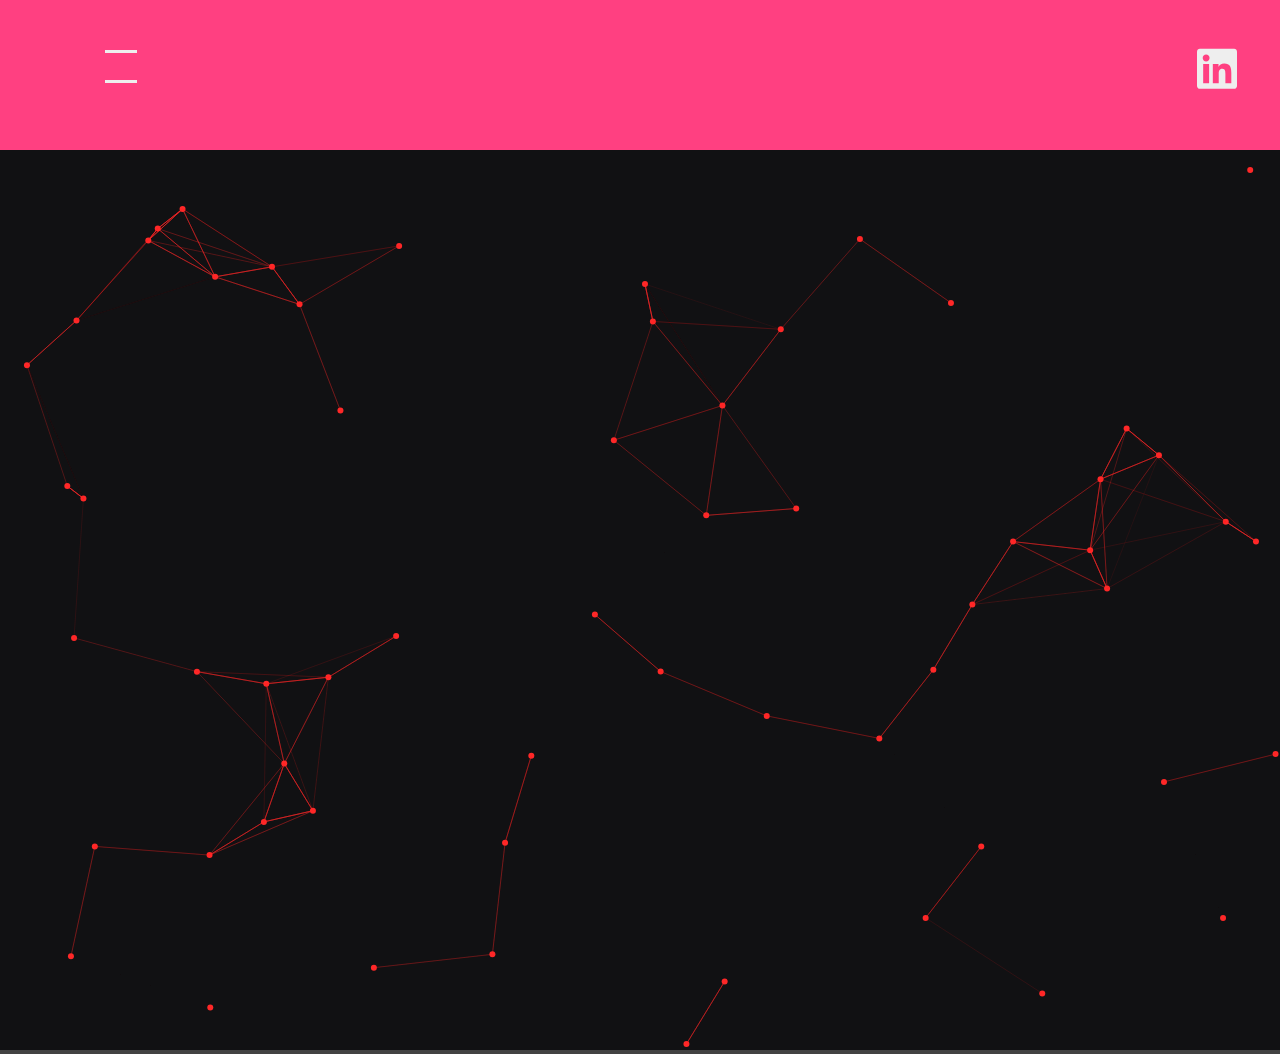
<file: index.html>
<!DOCTYPE html>
<html lang="en">
<head>
    <meta charset="UTF-8">
    <meta name="viewport" content="width=device-width">
    <link rel="stylesheet" type="text/css" href="//fonts.googleapis.com/css?family=Comfortaa" />
    <link rel="stylesheet" type="text/css" href="main.css"/>
    <link href="https://fonts.googleapis.com/css2?family=PT+Sans&display=swap" rel="stylesheet">
    <link rel="stylesheet" href="https://stackpath.bootstrapcdn.com/font-awesome/4.7.0/css/font-awesome.min.css"
          integrity="sha384-wvfXpqpZZVQGK6TAh5PVlGOfQNHSoD2xbE+QkPxCAFlNEevoEH3Sl0sibVcOQVnN" crossorigin="anonymous">
    <title>CV</title>

</head>
<body>
<div class="app-main-container">
    <div class="app-header">

        <div class="app-burger-menu">
            <a href="#" class="app-burger-menu-clicker">
                <span></span>
            </a>
            <nav class="app-burger-menu-nav">
                <a class="app-burger-menu-navlink" href="home">Skills</a>
                <hr class="app-burger-menu-line">
                <a class="app-burger-menu-navlink" href="#">Projects</a>
                <hr class="app-burger-menu-line">
                <a class="app-burger-menu-navlink" href="#">About me</a>
                <hr class="app-burger-menu-line">
            </nav>
        </div>
        <div class="app-header-svg-groups">
            <ul class="app-svg-groups">
                <li class="app-svg-groups-el">
                    <a class="app-svg-groups-el-link" href="#">
                        <svg width="40px" aria-hidden="true" focusable="false" data-prefix="fab" data-icon="linkedin"
                             class="svg-inline--fa fa-linkedin fa-w-14" role="img" xmlns="http://www.w3.org/2000/svg"
                             viewBox="0 0 448 512">
                            <path fill="#EEEEEE"
                                  d="M416 32H31.9C14.3 32 0 46.5 0 64.3v383.4C0 465.5 14.3 480 31.9 480H416c17.6 0 32-14.5 32-32.3V64.3c0-17.8-14.4-32.3-32-32.3zM135.4 416H69V202.2h66.5V416zm-33.2-243c-21.3 0-38.5-17.3-38.5-38.5S80.9 96 102.2 96c21.2 0 38.5 17.3 38.5 38.5 0 21.3-17.2 38.5-38.5 38.5zm282.1 243h-66.4V312c0-24.8-.5-56.7-34.5-56.7-34.6 0-39.9 27-39.9 54.9V416h-66.4V202.2h63.7v29.2h.9c8.9-16.8 30.6-34.5 62.9-34.5 67.2 0 79.7 44.3 79.7 101.9V416z"></path>
                        </svg>
                        <span class="app-svg-groups-el-line"></span>
                        <span class="app-svg-groups-el-line"></span>
                        <span class="app-svg-groups-el-line"></span>
                        <span class="app-svg-groups-el-line"></span>
                    </a>
                </li>

                <li class="app-svg-groups-el">
                    <a class="app-svg-groups-el-link" href="#">
                        <svg width="40px" aria-hidden="true" focusable="false" data-prefix="fab"
                             data-icon="telegram-plane"
                             class="svg-inline--fa fa-telegram-plane fa-w-14" role="img"
                             xmlns="http://www.w3.org/2000/svg" viewBox="0 0 448 512">
                            <path fill="#EEEEEE"
                                  d="M446.7 98.6l-67.6 318.8c-5.1 22.5-18.4 28.1-37.3 17.5l-103-75.9-49.7 47.8c-5.5 5.5-10.1 10.1-20.7 10.1l7.4-104.9 190.9-172.5c8.3-7.4-1.8-11.5-12.9-4.1L117.8 284 16.2 252.2c-22.1-6.9-22.5-22.1 4.6-32.7L418.2 66.4c18.4-6.9 34.5 4.1 28.5 32.2z"></path>
                        </svg>
                        <span class="app-svg-groups-el-line"></span>
                        <span class="app-svg-groups-el-line"></span>
                        <span class="app-svg-groups-el-line"></span>
                        <span class="app-svg-groups-el-line"></span>
                    </a>
                </li>
                <li class="app-svg-groups-el">
                    <a class="app-svg-groups-el-link" href="#">
                        <svg width="40px" aria-hidden="true" focusable="false" data-prefix="fas" data-icon="envelope"
                             class="svg-inline--fa fa-envelope fa-w-16" role="img" xmlns="http://www.w3.org/2000/svg"
                             viewBox="0 0 512 512">
                            <path fill="#EEEEEE"
                                  d="M502.3 190.8c3.9-3.1 9.7-.2 9.7 4.7V400c0 26.5-21.5 48-48 48H48c-26.5 0-48-21.5-48-48V195.6c0-5 5.7-7.8 9.7-4.7 22.4 17.4 52.1 39.5 154.1 113.6 21.1 15.4 56.7 47.8 92.2 47.6 35.7.3 72-32.8 92.3-47.6 102-74.1 131.6-96.3 154-113.7zM256 320c23.2.4 56.6-29.2 73.4-41.4 132.7-96.3 142.8-104.7 173.4-128.7 5.8-4.5 9.2-11.5 9.2-18.9v-19c0-26.5-21.5-48-48-48H48C21.5 64 0 85.5 0 112v19c0 7.4 3.4 14.3 9.2 18.9 30.6 23.9 40.7 32.4 173.4 128.7 16.8 12.2 50.2 41.8 73.4 41.4z"></path>
                        </svg>
                        <span class="app-svg-groups-el-line"></span>
                        <span class="app-svg-groups-el-line"></span>
                        <span class="app-svg-groups-el-line"></span>
                        <span class="app-svg-groups-el-line"></span>

                    </a>
                </li>

            </ul>
        </div>
    </div>
    <div class="app-body-container"></div>
</div>

<script src="https://ajax.googleapis.com/ajax/libs/jquery/2.2.0/jquery.min.js"></script>
<script src="index.js"></script>
</body>
</html>
</file>
<file: main.css>
body {
  padding: 0;
  margin: 0;
  overflow-x: hidden;
}
body::-webkit-scrollbar-track {
  background: #616161;
}
body::-webkit-scrollbar-thumb {
  background: #9E9E9E;
}
::-webkit-scrollbar {
  width: 6px;
}
.app-main-container {
  width: 1920px;
  background: #424242;
}
.app-header {
  width: 100%;
  height: 150px;
  background: #FF4081;
  position: relative;
}
.app-header-svg-groups {
  position: absolute;
  top: 10%;
  right: 25%;
  width: 15%;
  height: 25%;
}
.app-svg-groups {
  display: inline-flex;
  justify-content: center;
  align-items: center;
}
.app-svg-groups-el {
  list-style: none;
  margin-left: 10%;
}
.app-svg-groups-el-line {
  position: absolute;
  transform: 0.3s;
}
.app-svg-groups-el-link {
  display: block;
  position: relative;
  width: 100%;
  height: 10%;
  line-height: 100%;
  font-size: 100%;
  text-decoration: none;
  color: #262626;
  transition: 0.3s;
}
.app-burger-menu {
  position: absolute;
  top: 30%;
  left: 5%;
}
.app-burger-menu-navlink span:after {
  display: inline-block;
  width: 2%;
  height: 15%;
  background-color: black;
  transform: rotate(250deg);
  margin-top: 15%;
}
.app-burger-menu-navlink span {
  display: inline-block;
  width: 2%;
  height: 15%;
  background-color: black;
  transform: rotate(300deg);
}
.app-burger-menu-navlink span:before,
.app-burger-menu-navlink span:after {
  content: "";
  display: block;
  transition: 0.3s;
}
.app-burger-menu-nav:before {
  content: "";
  height: 0;
  width: 0;
  position: absolute;
  margin-left: 10%;
  margin-top: -7%;
  border-bottom: 10px solid #EEEEEE;
  border-left: 8px solid transparent;
  border-right: 8px solid transparent;
}
.app-burger-menu-nav {
  transition: 0.3s;
  transform-origin: top center;
  transform: scaleY(0) translateY(20%);
  opacity: 0;
  background: #EEEEEE;
  box-shadow: 0px 4px 50px rgba(0, 0, 0, 0.25);
  border-radius: 10%;
  width: 100%;
  height: 100%;
  padding-top: 2%;
  padding-bottom: 10%;
}
.app-burger-menu-nav-active {
  opacity: 1;
  transform: scaleY(1) translateY(0%);
}
.app-burger-menu-navlink {
  display: block;
  text-decoration: none;
  font-family: Comfortaa;
  font-style: normal;
  font-weight: normal;
  font-size: 18px;
  line-height: 20px;
  letter-spacing: 0.07em;
  color: #424242;
  margin-left: 13px;
  margin-top: 8px;
  margin-bottom: 4px;
}
.app-burger-menu-clicker {
  display: block;
  border-radius: 50%;
  width: 50px;
  height: 50px;
  position: relative;
}
.app-burger-menu-clicker span,
.app-burger-menu-clicker span::before,
.app-burger-menu-clicker span::after {
  position: absolute;
  top: 50%;
  margin-top: -6%;
  left: 55%;
  margin-left: -45%;
  width: 80%;
  height: 3px;
  background: #EEEEEE;
}
.app-burger-menu-clicker span::before,
.app-burger-menu-clicker span::after {
  content: "";
  display: block;
  transition: 0.5s;
}
.app-burger-menu-clicker span::before {
  transform: translateY(-15px);
}
.app-burger-menu-clicker span::after {
  transform: translateY(15px);
}
.app-burger-menu-clicker span {
  height: 0;
}
.app-burger-menu-clicker-active span:before {
  transform: rotate(45deg);
}
.app-burger-menu-clicker-active span:after {
  transform: rotate(-45deg);
}
.app-burger-menu .line {
  border: 2px solid #EEEEEE;
  padding: 0;
  margin-top: 10px;
}
svg {
  margin: 15px;
}
ul li span:nth-child(2),
ul li span:nth-child(4) {
  width: 10%;
  height: 100%;
  background: #EEEEEE;
}
ul li span:nth-child(2) {
  top: 0;
  left: 0;
  transform: scale(0);
  transform-origin: top;
  transition: transform 0.3s;
}
ul li a:hover span:nth-child(2) {
  transform: scale(1);
  transform-origin: bottom;
  transition: transform 0.3s;
}
ul li span:nth-child(4) {
  top: 0;
  right: 0;
  transform: scale(0);
  transform-origin: bottom;
  transition: transform 0.3s;
}
ul li a:hover span:nth-child(4) {
  transform: scale(1);
  transform-origin: top;
  transition: transform 0.3s;
}
@media (max-width: 1300px) {
}
@media (max-width: 1200px) {
  .app-main-container {
    width: 1300px;
  }
}
@media (min-width: 992px) and (max-width: 1199px) {
  .app-main-container {
    width: 1199px;
  }
}
@media (min-width: 768px) and (max-width: 991px) {
  .app-main-container {
    width: 991px;
  }
}
@media (max-width: 767px) {
  .app-main-container {
    width: 768px;
  }
}
@media (max-width: 480px) {
  .app-main-container {
    width: 767px;
  }
  .app-main-container .app-header-svg-groups {
    right: 52%;
  }
}
@media (max-width: 320px) {
  .app-main-container {
    width: 480px;
  }
  .app-header-svg-groups {
    top: -10%;
    margin-right: 60px;
  }
  .app-burger-menu {
    top: 50%;
    left: 40%;
  }
  .app-svg-groups {
    top: -50%;
  }
  .app-svg-groups-el-link {
    right: 40px;
  }
  svg {
    margin-left: 10px;
    left: 60px;
  }
}
/*# sourceMappingURL=main.css.map */
</file>
